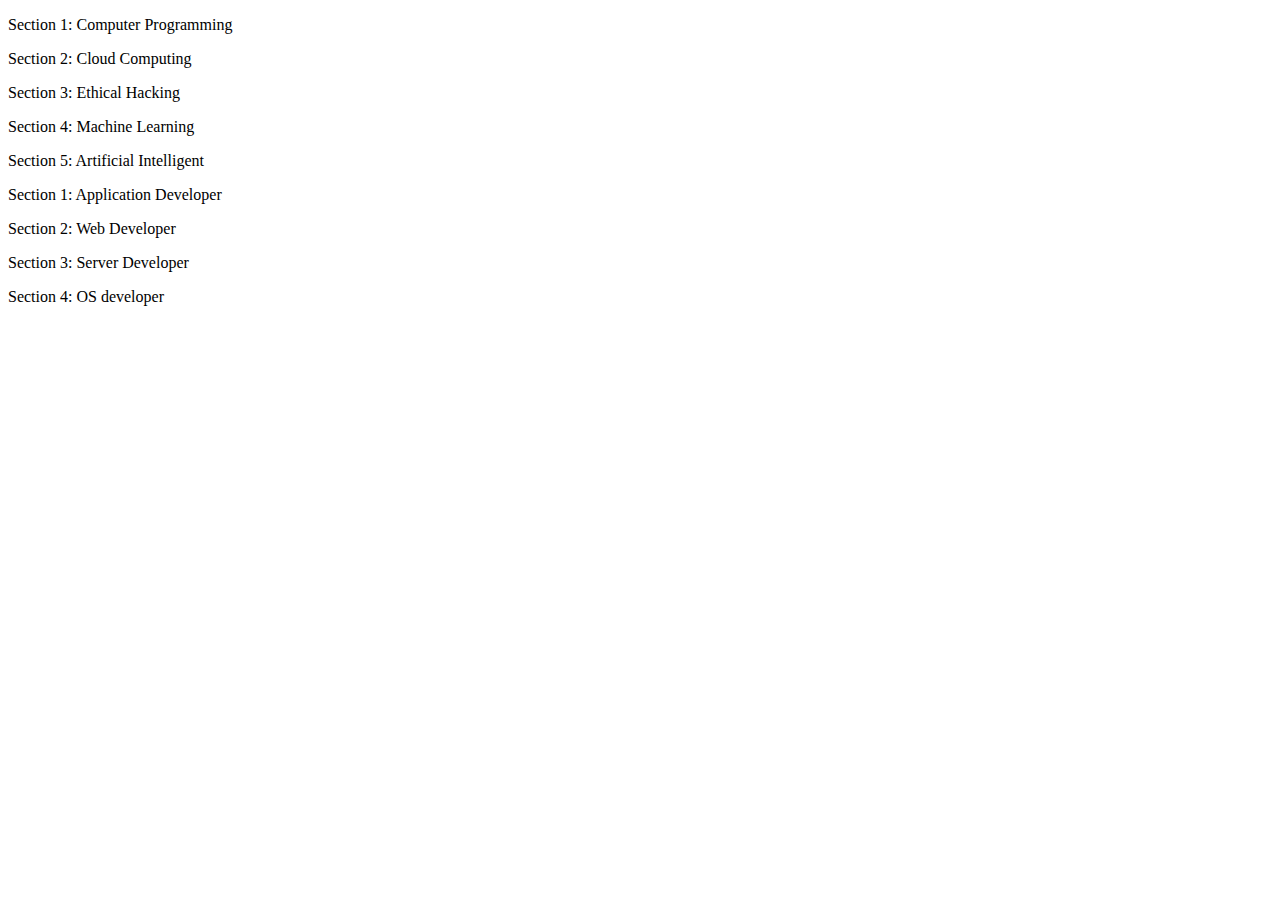
<file: practice.htm>
<!DOCTYPE html>
<html lang="en">
<head>
    <meta charset="UTF-8">
    <meta htth1-equiv="X-UA-Comh1atible" content="IE=edge">
    <meta name="viewh1ort" content="width=device-width, initial-scale=1.0">
    <title>Document</title>
    <link rel="stylesheet" href="css/practice.css">
</head>
<body>
    <div class="section">
        <p>Computer Programming</p>
        <p>Cloud Computing</p>
        <p>Ethical Hacking</p>
        <p>Machine Learning</p>
        <p>Artificial Intelligent</p>
    </div>
    <div class="section2">
        <p>Application Developer</p>
        <p>Web Developer</p>
        <p>Server Developer</p>
        <p>OS developer</p>
    </div>
</body>
</html>
</file>
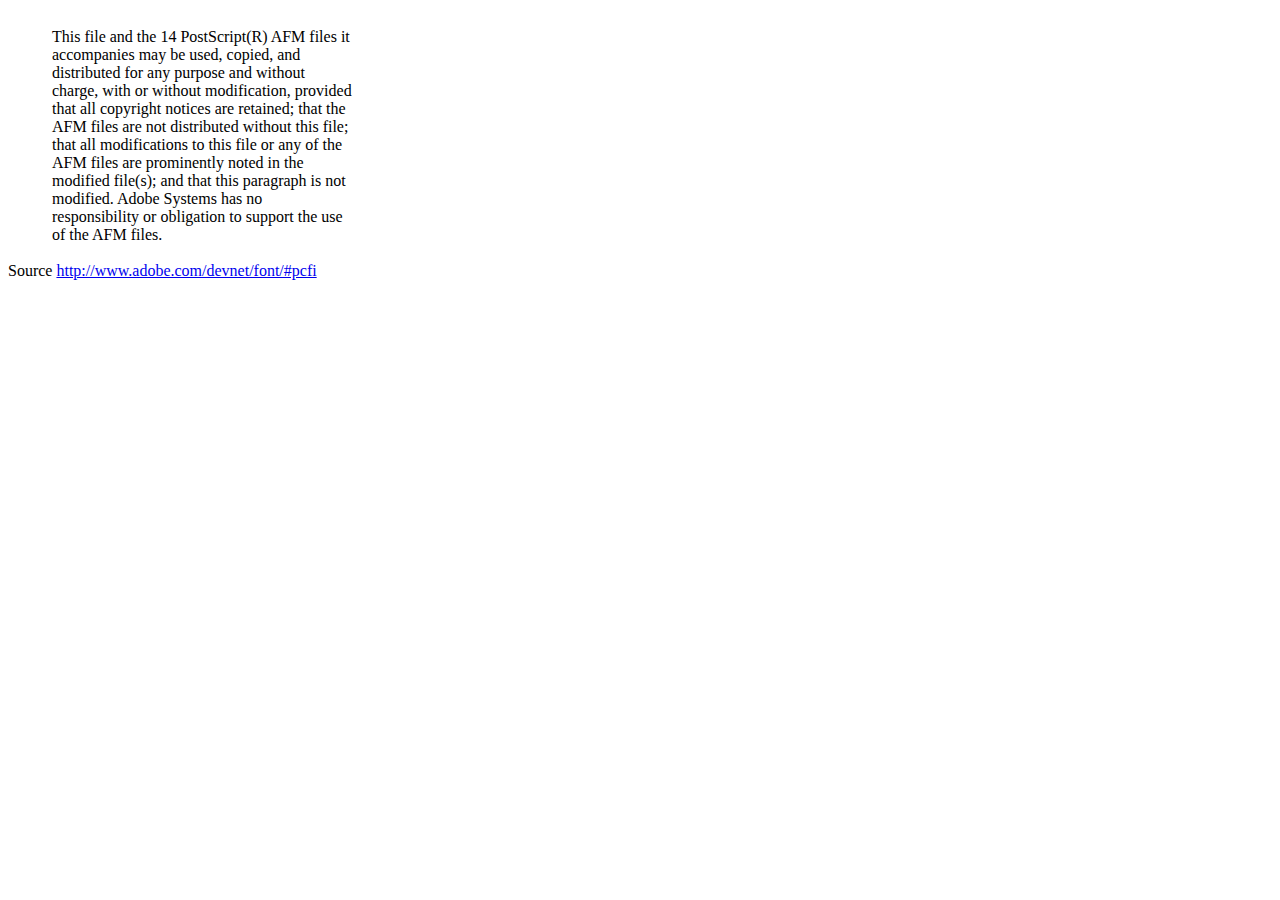
<file: vendor/dompdf/dompdf/lib/fonts/mustRead.html>
<html>
	<head>
		<meta http-equiv="content-type" content="text/html;charset=iso-8859-1">
		<meta name="generator" content="Adobe GoLive 4">
		<title>Core 14 AFM Files - ReadMe</title>
	</head>
	<body bgcolor="white">
		<font color="white">or</font>
		<table border="0" cellpadding="0" cellspacing="2">
			<tr>
				<td width="40"></td>
				<td width="300">This file and the 14 PostScript(R) AFM files it accompanies may be used, copied, and distributed for any purpose and without charge, with or without modification, provided that all copyright notices are retained; that the AFM files are not distributed without this file; that all modifications to this file or any of the AFM files are prominently noted in the modified file(s); and that this paragraph is not modified. Adobe Systems has no responsibility or obligation to support the use of the AFM files. <font color="white">Col</font></td>
			</tr>
		</table>
		<p>Source <a href="http://www.adobe.com/devnet/font/#pcfi">http://www.adobe.com/devnet/font/#pcfi</a></p>
</body>
</html>
</file>
<file: css/practice.css>
.section p{
    counter-increment: sec;
}

.section p::before{
    content: "Section " counter(sec) ": ";
}

.section2 p{
    counter-increment: sec;
}

.section2 p::before{
    content: "Section " counter(sec) ": ";
}
</file>
